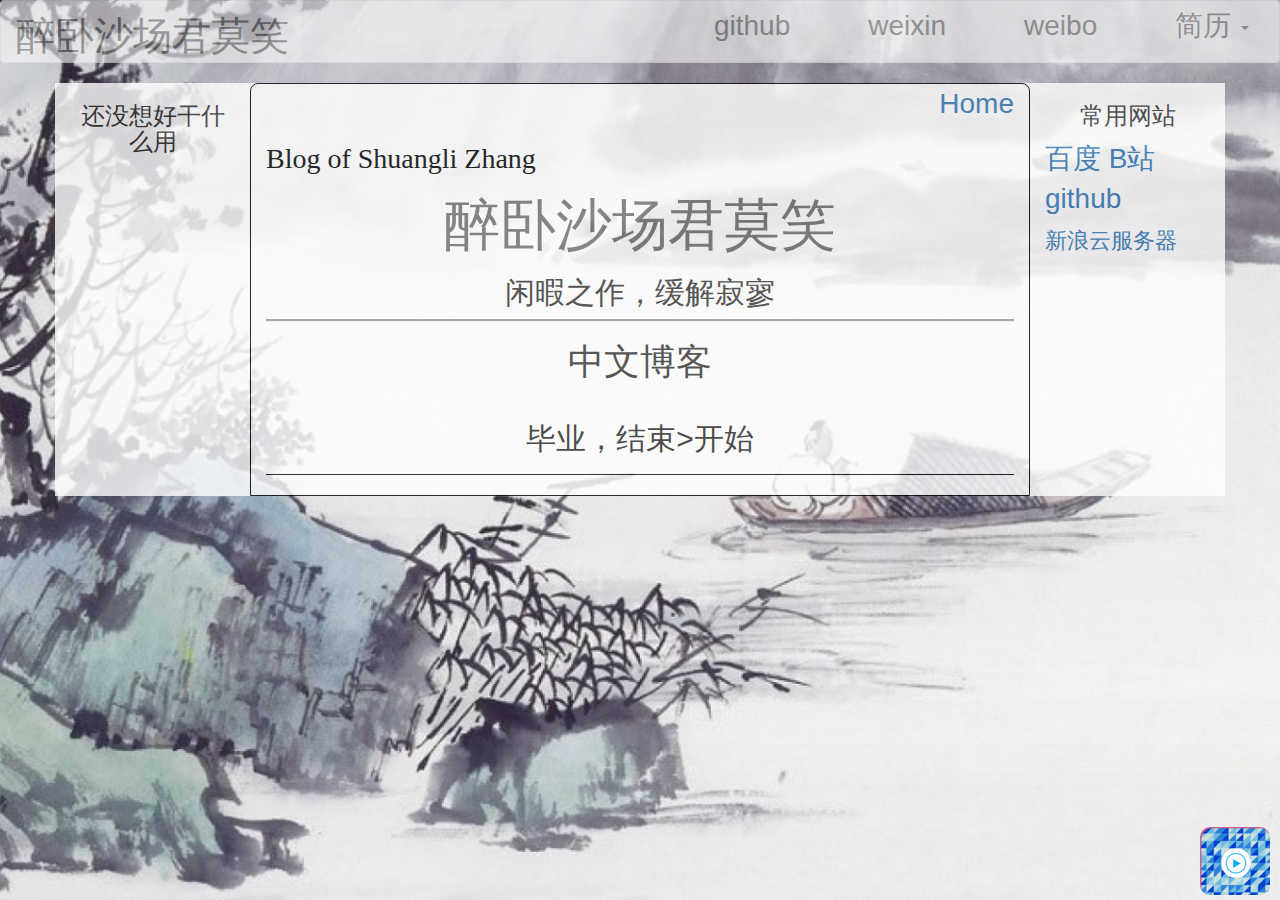
<file: index.html>
<!DOCTYPE html>
<html lang="en">
<head>
  <meta charset="UTF-8">
  <meta name="viewport" content = "width=device-width, target-densitydpi=high-dpi, initial-scale=1.0, maximum-scale=1.0, user-scalable=no" />
  <title></title>
  <link href="bootstrap.min.css" rel="stylesheet">
  <link href="css/bootstrap.css" rel="stylesheet">
  <script src="jquery.min.js"></script>
  <script src="bootstrap.min.js"></script>
  <script src="js/bootstrap.js"></script>
</head>
<body>
<div id="music-panel">
  <a id="music-control" class="on" href="javascript:" onclick="toggleMusicPanel()"></a>
  <div id="music-content">

  </div>
</div>
<nav class="navbar navbar-default" role="navigation" >
  <div class="navbar-header">
    <button type="button" class="navbar-toggle" data-toggle="collapse"
            data-target="#example-navbar-collapse">
      <span class="sr-only">切换导航</span>
      <span class="icon-bar"></span>
      <span class="icon-bar"></span>
      <span class="icon-bar"></span>
    </button>
    <a class="navbar-brand" href="#" style="font-size: 1.4em">醉卧沙场君莫笑</a>
  </div>
  <div class="collapse navbar-collapse" id="example-navbar-collapse">
    <ul class="nav navbar-nav">
      <li><a href="https://github.com/zslavalon" target="_blank">github</a></li>
      <li><a href="#">weixin</a></li>
      <li><a href="http://weibo.com/3033027482/profile?topnav=1&wvr=6







      &is_all=1" target="_blank">weibo</a></li>
      <li class="dropdown">
        <a href="#" class="dropdown-toggle" data-toggle="dropdown">
          简历 <b class="caret"></b>
        </a>
        <ul class="dropdown-menu">
          <li><a href=" http://7.zslz.applinzi.com/zslresume/index.html" target="_blank">网页版简历</a></li>
          <li><a href="pic/个人简历.pdf" download="张双黎简历.pdf">PDF版简历下载</a></li>

        </ul>
      </li>
    </ul>
  </div>
</nav>
<div id="contentDiv">
  <div class="container">
    <div class="row" style="border-radius: 6px 6px 0 0">
      <div class="col-lg-2 col-md-2" >
        <h3 style="text-align: center">还没想好干什么用</h3>
      </div>
      <div class="col-lg-8 col-md-8" style="border: 1px solid #000;border-radius: 8px 8px 0 0">
        <div class="simpleNav">
          <a href="my_index.html">Home</a>
        </div>
        <h2 style="color: #000;font-size: 2em;font-family: '黑体'">Blog of Shuangli Zhang</h2>
        <h1 class="title01" style="opacity: 0.6">醉卧沙场君莫笑</h1>
        <h2 style="text-align: center">闲暇之作，缓解寂寥</h2>
        <section style="border-top:groove;">
          <h1 id="blog_00">中文博客</h1>
          <div class="page-header">
            <div id="times" style="display: block"></div>
            <h2 style="text-align: center"><a href="HTML/毕业.html"target="_blank" class="page_time"></a><a href="HTML/毕业.html"target="_blank" style="color: #262626">毕业，结束>开始</a></h2>
          </div>

        </section>
      </div>
      <div class="col-lg-2 col-md-2">
        <h3 style="text-align: center" class="page_2">常用网站</h3>
        <div class="lianjie">
          <a href="http://wwww.baidu.com" class="lianjie_1" target="_blank">百度</a>
          <a href="http://www.bilibili.com" target="_blank">B站</a>
          <a href="https://github.com/github" target="_blank">github</a>
          <br/><a href="http://www.sinacloud.com" target="_blank" style="font-size: 0.8em">新浪云服务器</a>
        </div>
      </div>
    </div>
  </div>
</div>
<footer ></footer>
<script src="js/bootstrap.js"></script>
</body>
</html>
</file>
